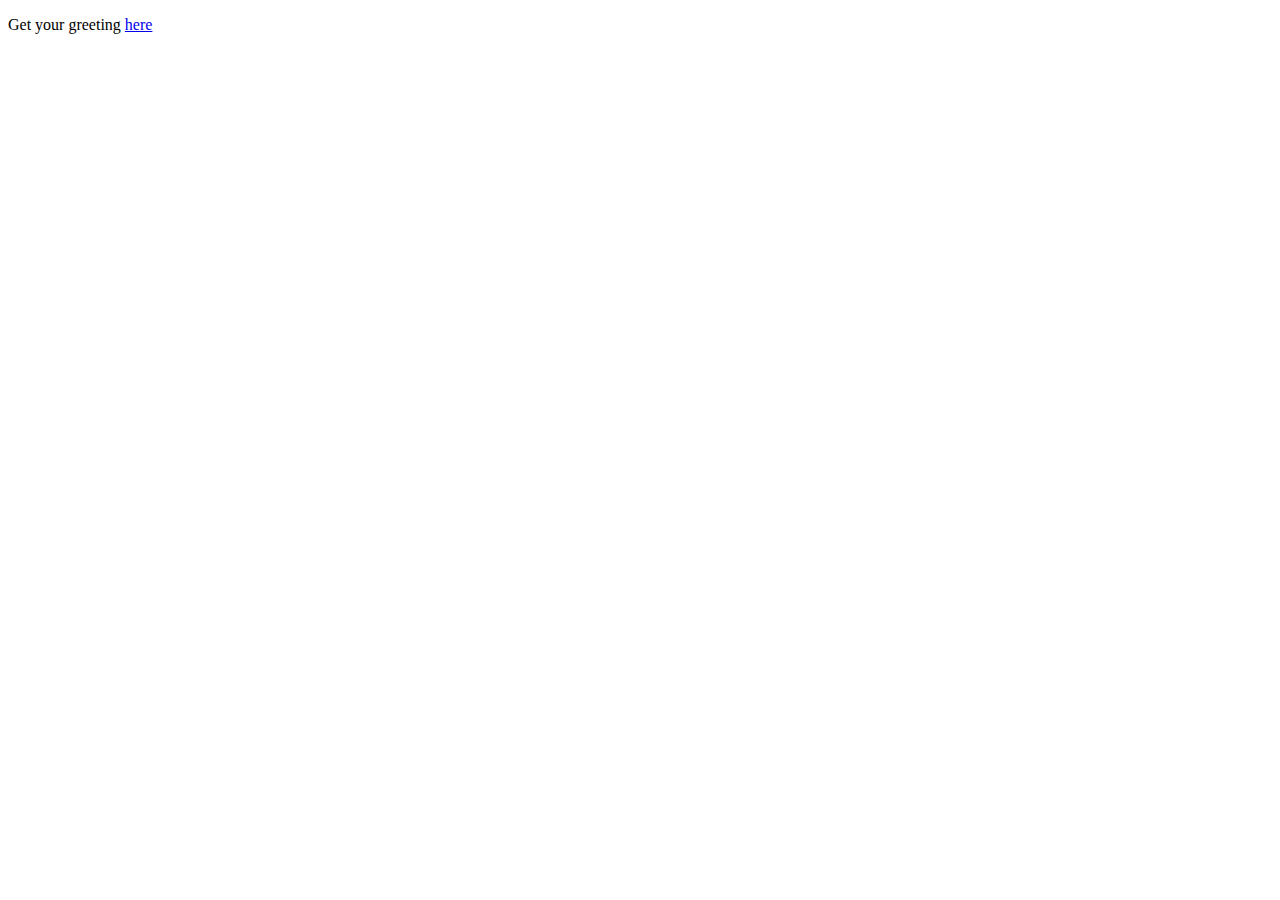
<file: src/main/resources/static/OLDindex.html>
<!DOCTYPE HTML>
<html>
<head>
    <title>Getting Started: Serving Web Content</title>
    <meta http-equiv="Content-Type" content="text/html; charset=UTF-8" />
</head>
<body>
<p>Get your greeting <a href="/greeting">here</a></p>
</body>
</html>
</file>
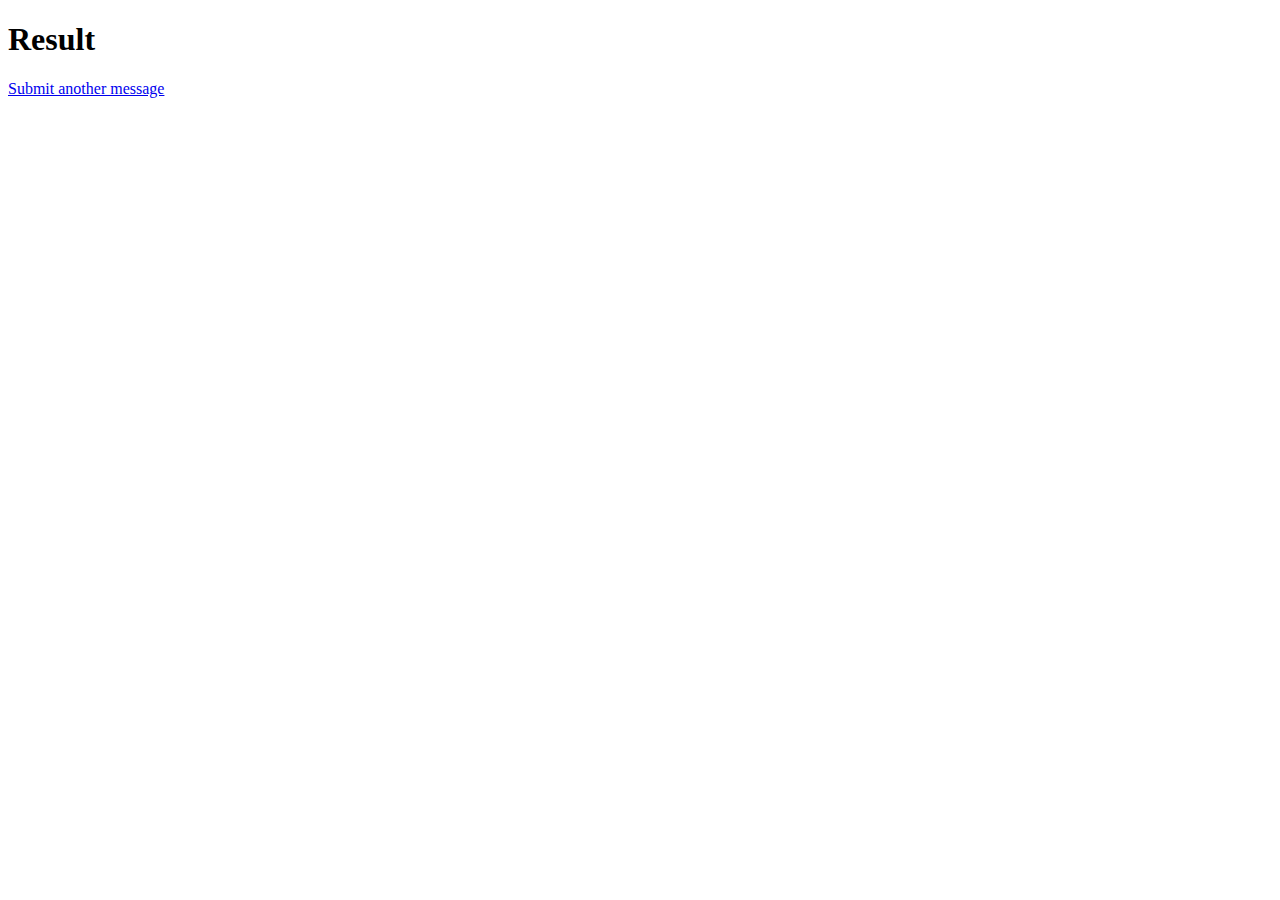
<file: src/main/resources/templates/result.html>
<!DOCTYPE HTML>
<html xmlns:th="http://www.thymeleaf.org">
<head>
    <title>Getting Started: Handling Form Submission</title>
    <meta http-equiv="Content-Type" content="text/html; charset=UTF-8" />
</head>
<body>
<h1>Result</h1>
<p th:text="'id: ' + ${greeting.id}" />
<p th:text="'content: ' + ${greeting.content}" />
<a href="/greeting">Submit another message</a>
</body>
</html>
</file>
